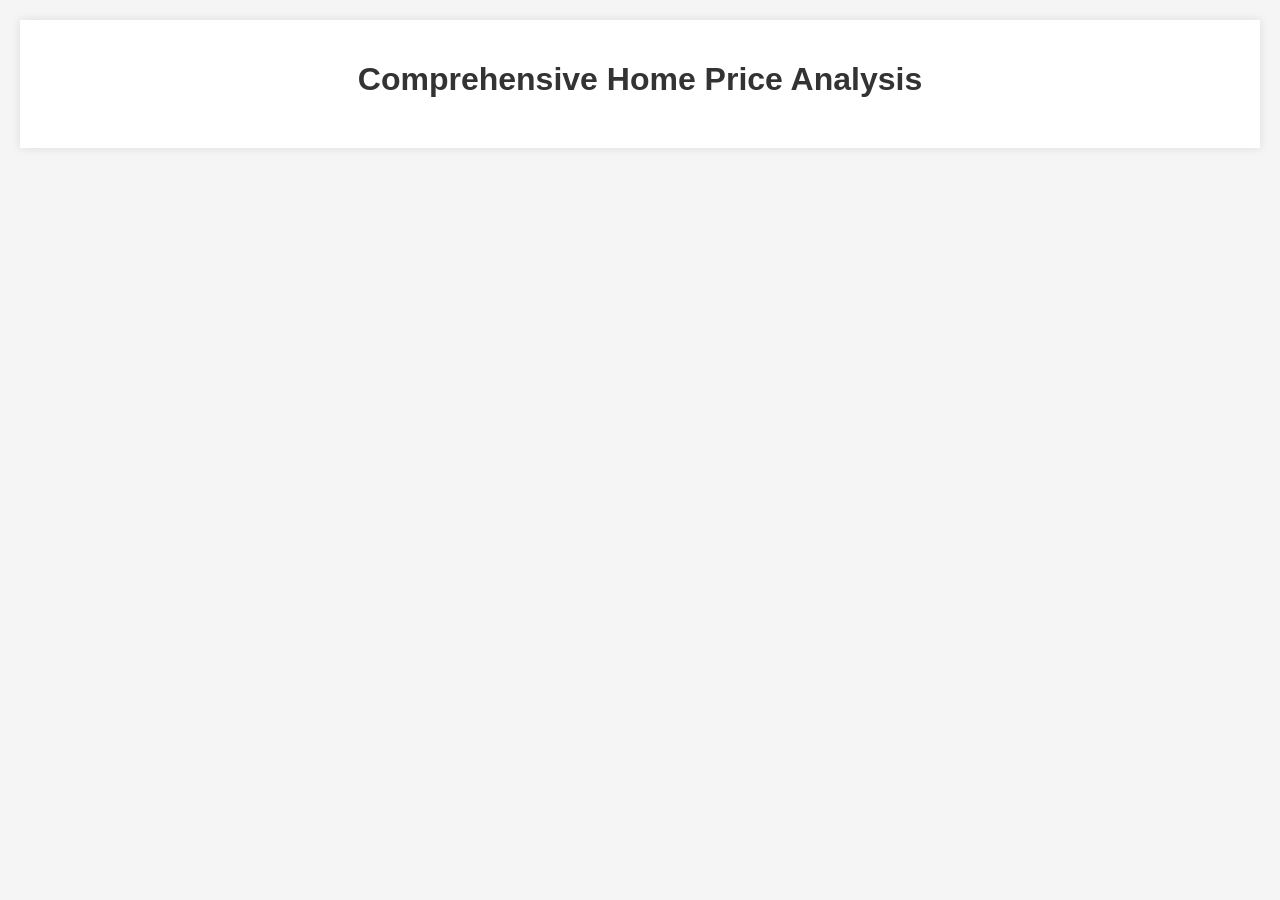
<file: 6.Project Executable Files/templates/index.html>
<!DOCTYPE html>
<html lang="en">

<head>
    <meta charset="UTF-8">
    <meta name="viewport" content="width=device-width, initial-scale=1.0">
    <title>My Tableau Dashboard</title>
    <style>
        body {
            font-family: Arial, sans-serif;
            margin: 0;
            padding: 20px;
            background-color: #f5f5f5;
        }
        
        .container {
            max-width: 1200px;
            margin: 0 auto;
            background: white;
            padding: 20px;
            box-shadow: 0 0 10px rgba(0, 0, 0, 0.1);
        }
        
        h1 {
            color: #333;
            text-align: center;
        }
        
        .tableau-container {
            margin-top: 30px;
        }
    </style>
</head>

<body>

    <div class="container">
        <h1>Comprehensive Home Price Analysis</h1>
        <div class="tableau-container">
            <!-- Your Tableau embed code -->
            <div class='tableauPlaceholder' id='viz1754640174946' style='position: relative'>
                <noscript>
                    <a href='#'>
                        <img alt='Comprehensive Home Price Analysis ' src='https://public.tableau.com/static/images/4Y/4YXMYTXWZ/1_rss.png' style='border: none' />
                    </a>
                </noscript>
                <object class='tableauViz' style='display:none;'>
                    <param name='host_url' value='https%3A%2F%2Fpublic.tableau.com%2F' /> 
                    <param name='embed_code_version' value='3' /> 
                    <param name='path' value='shared/4YXMYTXWZ' /> 
                    <param name='toolbar' value='yes' />
                    <param name='static_image' value='https://public.tableau.com/static/images/4Y/4YXMYTXWZ/1.png' /> 
                    <param name='animate_transition' value='yes' />
                    <param name='display_static_image' value='yes' />
                    <param name='display_spinner' value='yes' />
                    <param name='display_overlay' value='yes' />
                    <param name='display_count' value='yes' />
                    <param name='language' value='en-US' />
                    <param name='filter' value='publish=yes' />
                </object>
            </div>
            <script type='text/javascript'>
                var divElement = document.getElementById('viz1754640174946');
                var vizElement = divElement.getElementsByTagName('object')[0];
                if (divElement.offsetWidth > 800) {
                    vizElement.style.width = '100%';
                    vizElement.style.height = (divElement.offsetWidth * 0.75) + 'px';
                } else if (divElement.offsetWidth > 500) {
                    vizElement.style.width = '100%';
                    vizElement.style.height = (divElement.offsetWidth * 0.75) + 'px';
                } else {
                    vizElement.style.width = '100%';
                    vizElement.style.height = '1277px';
                }
                var scriptElement = document.createElement('script');
                scriptElement.src = 'https://public.tableau.com/javascripts/api/viz_v1.js';
                vizElement.parentNode.insertBefore(scriptElement, vizElement);
            </script>
        </div>
    </div>
</body>

</html>
</file>
